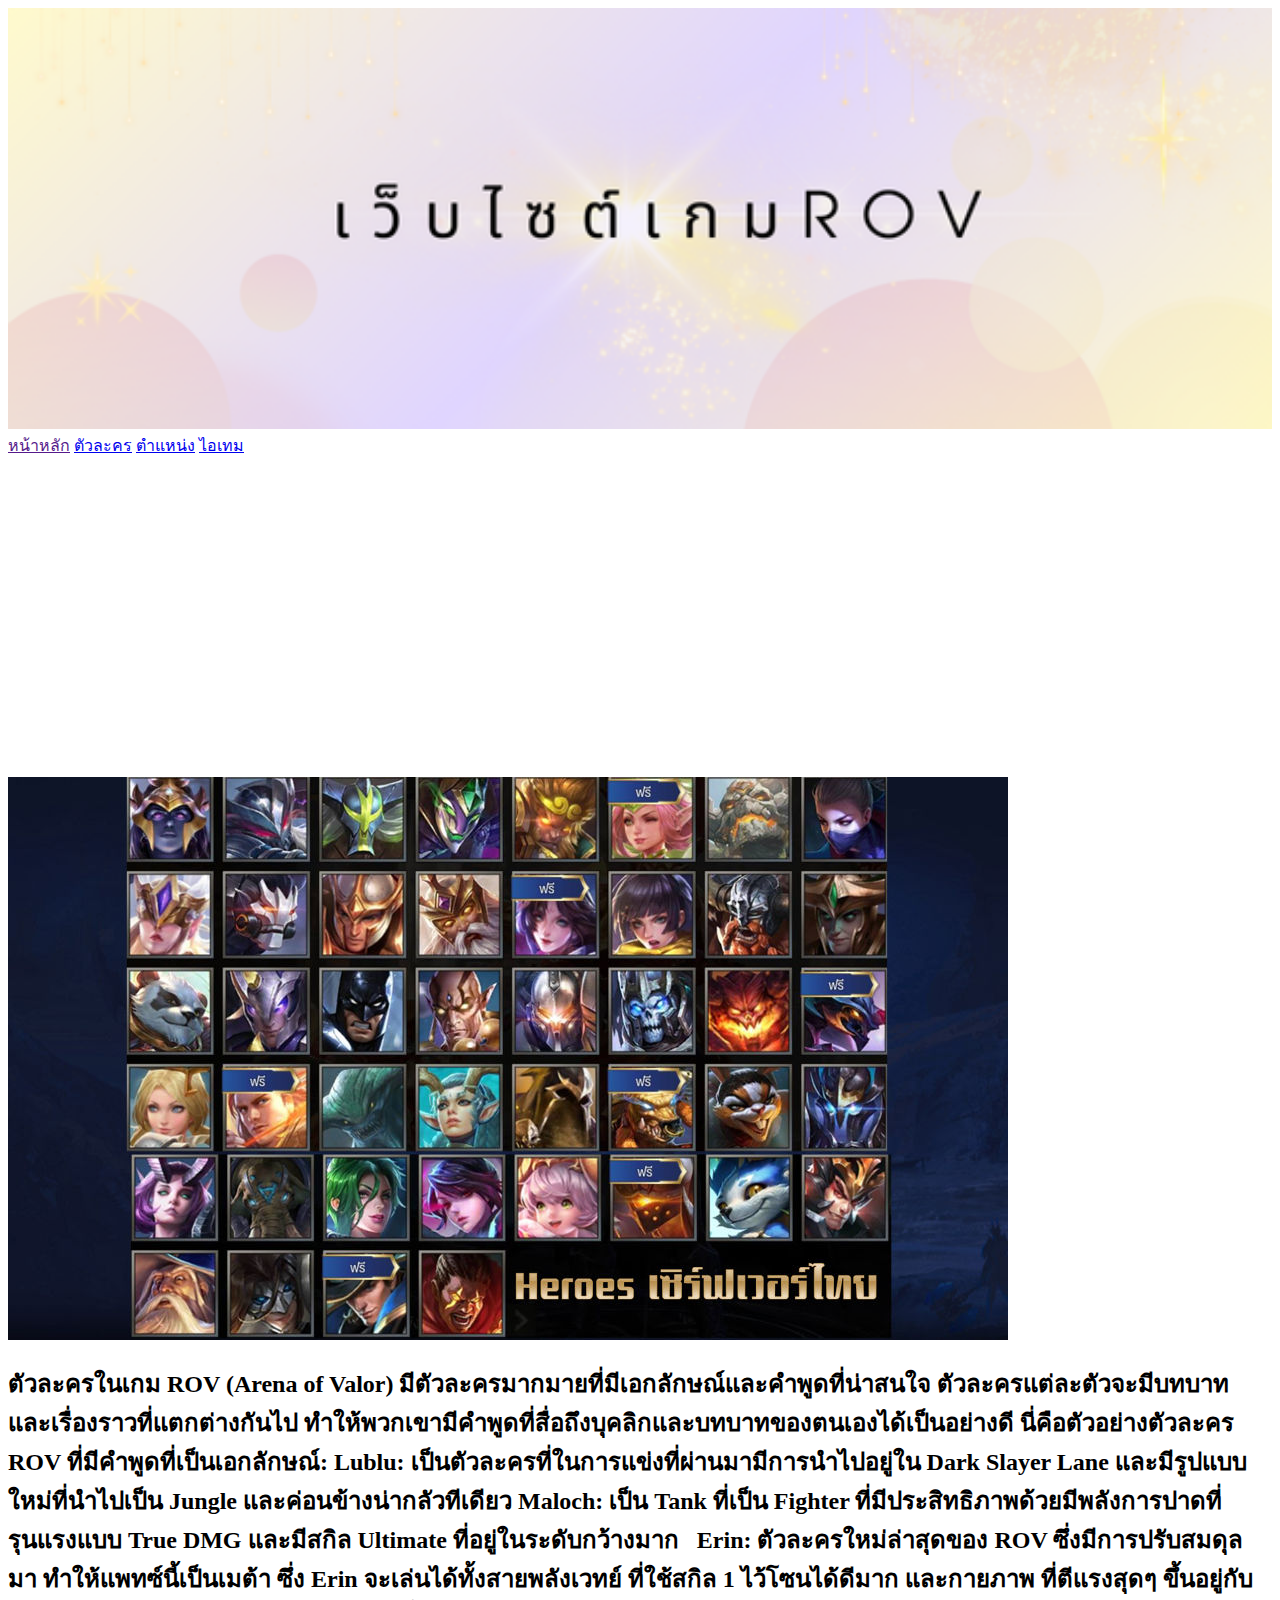
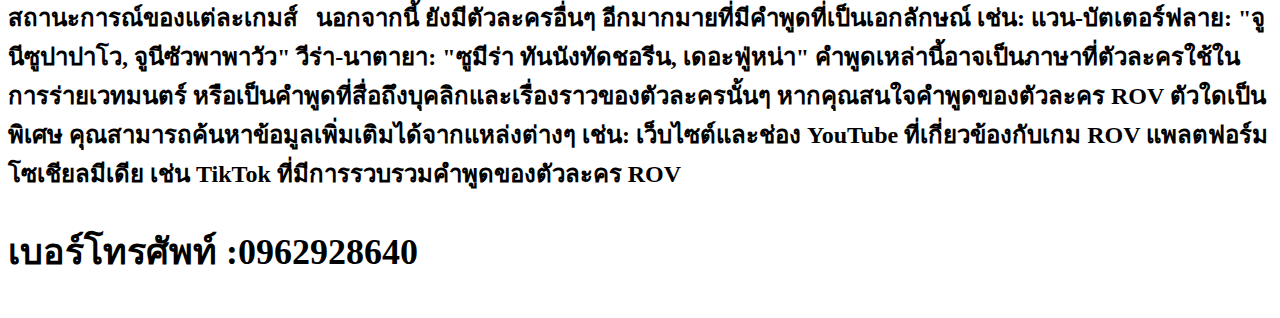
<file: page1.html>
<!DOCTYPE html>
<html lang="en">
<head>
    <meta charset='UTF-8'>
    <meta name="viewport" content="width=device-width, initial-scale=1.0">
    <title>เว็บเกมrov</title>
   
    <link rel='stylesheet' type='text/css'  href='styles.css'>
    
</head>
<body>
    <div class="banner">
        <img src="เกมrov (2).png" width="100%">


    </div>
    <div class="parent">
        <div class="menu">
            <il> <a href="" class="active">หน้าหลัก</a></il>
            <il><a href="page1.html">ตัวละคร</a></il>
            <il><a href="page2.html">ตำแหน่ง</a></il>
            <il><a href="page3.html">ไอเทม</a></il>
    </div>
    <div class="content">
    <div class="content1">
        <iframe width="560" height="315" src="https://www.youtube.com/embed/vDZTSLxcq0Y?si=bldauwOLEPB-jH6d" title="YouTube video player" frameborder="0" allow="accelerometer; autoplay; clipboard-write; encrypted-media; gyroscope; picture-in-picture; web-share" referrerpolicy="strict-origin-when-cross-origin" allowfullscreen></iframe></div>
<img src="popp.jpg">

<h2>ตัวละครในเกม ROV (Arena of Valor) มีตัวละครมากมายที่มีเอกลักษณ์และคำพูดที่น่าสนใจ ตัวละครแต่ละตัวจะมีบทบาทและเรื่องราวที่แตกต่างกันไป ทำให้พวกเขามีคำพูดที่สื่อถึงบุคลิกและบทบาทของตนเองได้เป็นอย่างดี

    นี่คือตัวอย่างตัวละคร ROV ที่มีคำพูดที่เป็นเอกลักษณ์:
    
    Lublu: เป็นตัวละครที่ในการแข่งที่ผ่านมามีการนำไปอยู่ใน Dark Slayer Lane และมีรูปแบบใหม่ที่นำไปเป็น Jungle และค่อนข้างน่ากลัวทีเดียว
    Maloch: เป็น Tank ที่เป็น Fighter ที่มีประสิทธิภาพด้วยมีพลังการปาดที่รุนแรงแบบ True DMG และมีสกิล Ultimate ที่อยู่ในระดับกว้างมาก   
    Erin: ตัวละครใหม่ล่าสุดของ ROV ซึ่งมีการปรับสมดุลมา ทำให้แพทซ์นี้เป็นเมต้า ซึ่ง Erin จะเล่นได้ทั้งสายพลังเวทย์ ที่ใช้สกิล 1 ไว้โซนได้ดีมาก และกายภาพ ที่ตีแรงสุดๆ ขึ้นอยู่กับสถานะการณ์ของแต่ละเกมส์   
    นอกจากนี้ ยังมีตัวละครอื่นๆ อีกมากมายที่มีคำพูดที่เป็นเอกลักษณ์ เช่น:
    
    แวน-บัตเตอร์ฟลาย: "จูนีซูปาปาโว, จูนีซัวพาพาวัว"
    วีร่า-นาตายา: "ซูมีร่า ทันนังทัดชอรีน, เดอะฟู่หน่า"
    คำพูดเหล่านี้อาจเป็นภาษาที่ตัวละครใช้ในการร่ายเวทมนตร์ หรือเป็นคำพูดที่สื่อถึงบุคลิกและเรื่องราวของตัวละครนั้นๆ
    
    หากคุณสนใจคำพูดของตัวละคร ROV ตัวใดเป็นพิเศษ คุณสามารถค้นหาข้อมูลเพิ่มเติมได้จากแหล่งต่างๆ เช่น:
    
    เว็บไซต์และช่อง YouTube ที่เกี่ยวข้องกับเกม ROV
    แพลตฟอร์มโซเชียลมีเดีย เช่น TikTok ที่มีการรวบรวมคำพูดของตัวละคร ROV
<div class="content">

<div class="content">
    <h2>เบอร์โทรศัพท์ :0962928640</h2>

</div>
    </div>
    </div>
</body>
</html>
</file>
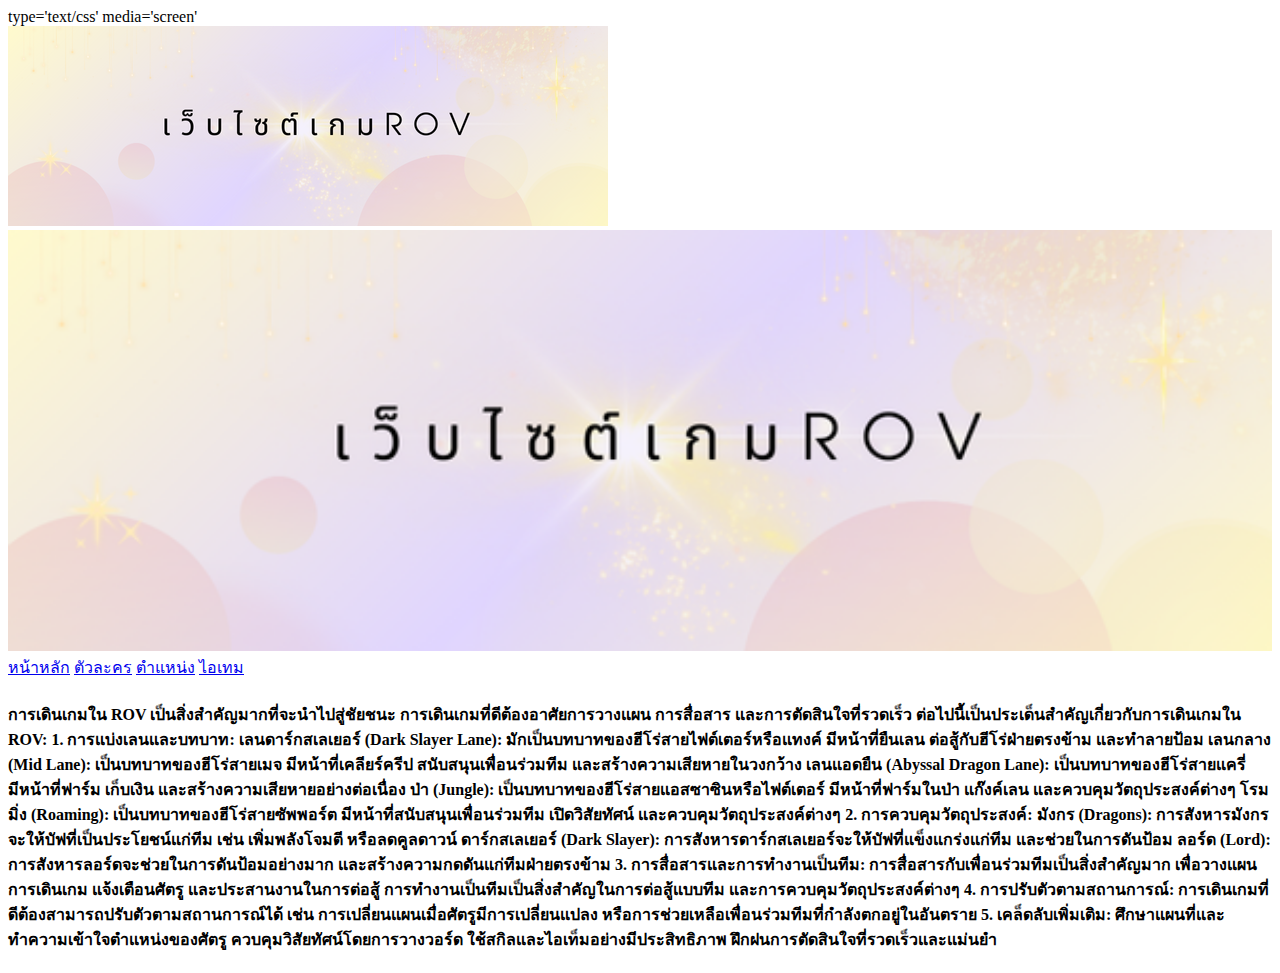
<file: page3.html>
<!DOCTYPE html>
<html>
<head>
    <meta charset='UTF-8'>
    <meta http-equiv='X-UA-compatibe' content='IE-edge'>
    <title>เกมrov</title>
    <meta name='viewport' content='width,=device-width, initial=scae=1'>
    type='text/css' media='screen'


</head>
<body>
   <div aria-colcount="danner">
      <img src="เกมrov (2).png">
      <img src="เกมrov (2).png" width="100%">
   
      </div>
   <div class="prent">
       <div class="">
        <il> <a href="index.html" class="active">หน้าหลัก</a></il>
        <il><a href="page1.html">ตัวละคร</a></il>
        <il><a href="page2.html">ตำแหน่ง</a></il>
        <il><a href="page3.html">ไอเทม</a></il>
    </div>
    <div class="content"
    5555555555555
    ></div>
    <div class="footer">
<h4>การเดินเกมใน ROV เป็นสิ่งสำคัญมากที่จะนำไปสู่ชัยชนะ การเดินเกมที่ดีต้องอาศัยการวางแผน การสื่อสาร และการตัดสินใจที่รวดเร็ว ต่อไปนี้เป็นประเด็นสำคัญเกี่ยวกับการเดินเกมใน ROV:

    1. การแบ่งเลนและบทบาท:
    
    เลนดาร์กสเลเยอร์ (Dark Slayer Lane): มักเป็นบทบาทของฮีโร่สายไฟต์เตอร์หรือแทงค์ มีหน้าที่ยืนเลน ต่อสู้กับฮีโร่ฝ่ายตรงข้าม และทำลายป้อม
    เลนกลาง (Mid Lane): เป็นบทบาทของฮีโร่สายเมจ มีหน้าที่เคลียร์ครีป สนับสนุนเพื่อนร่วมทีม และสร้างความเสียหายในวงกว้าง
    เลนแอดยืน (Abyssal Dragon Lane): เป็นบทบาทของฮีโร่สายแครี่ มีหน้าที่ฟาร์ม เก็บเงิน และสร้างความเสียหายอย่างต่อเนื่อง
    ป่า (Jungle): เป็นบทบาทของฮีโร่สายแอสซาซินหรือไฟต์เตอร์ มีหน้าที่ฟาร์มในป่า แก๊งค์เลน และควบคุมวัตถุประสงค์ต่างๆ
    โรมมิ่ง (Roaming): เป็นบทบาทของฮีโร่สายซัพพอร์ต มีหน้าที่สนับสนุนเพื่อนร่วมทีม เปิดวิสัยทัศน์ และควบคุมวัตถุประสงค์ต่างๆ
    2. การควบคุมวัตถุประสงค์:
    
    มังกร (Dragons): การสังหารมังกรจะให้บัฟที่เป็นประโยชน์แก่ทีม เช่น เพิ่มพลังโจมตี หรือลดคูลดาวน์
    ดาร์กสเลเยอร์ (Dark Slayer): การสังหารดาร์กสเลเยอร์จะให้บัฟที่แข็งแกร่งแก่ทีม และช่วยในการดันป้อม
    ลอร์ด (Lord): การสังหารลอร์ดจะช่วยในการดันป้อมอย่างมาก และสร้างความกดดันแก่ทีมฝ่ายตรงข้าม
    3. การสื่อสารและการทำงานเป็นทีม:
    
    การสื่อสารกับเพื่อนร่วมทีมเป็นสิ่งสำคัญมาก เพื่อวางแผนการเดินเกม แจ้งเตือนศัตรู และประสานงานในการต่อสู้
    การทำงานเป็นทีมเป็นสิ่งสำคัญในการต่อสู้แบบทีม และการควบคุมวัตถุประสงค์ต่างๆ
    4. การปรับตัวตามสถานการณ์:
    
    การเดินเกมที่ดีต้องสามารถปรับตัวตามสถานการณ์ได้ เช่น การเปลี่ยนแผนเมื่อศัตรูมีการเปลี่ยนแปลง หรือการช่วยเหลือเพื่อนร่วมทีมที่กำลังตกอยู่ในอันตราย
    5. เคล็ดลับเพิ่มเติม:
    
    ศึกษาแผนที่และทำความเข้าใจตำแหน่งของศัตรู
    ควบคุมวิสัยทัศน์โดยการวางวอร์ด
    ใช้สกิลและไอเท็มอย่างมีประสิทธิภาพ
    ฝึกฝนการตัดสินใจที่รวดเร็วและแม่นยำ</h4>
    </div>
</body>
</html>
</file>
<file: styles.css>
.body{
display: flex;
 }
 .parent{
    display: grid;
    grid-template-columns: 25;


 }
</file>
